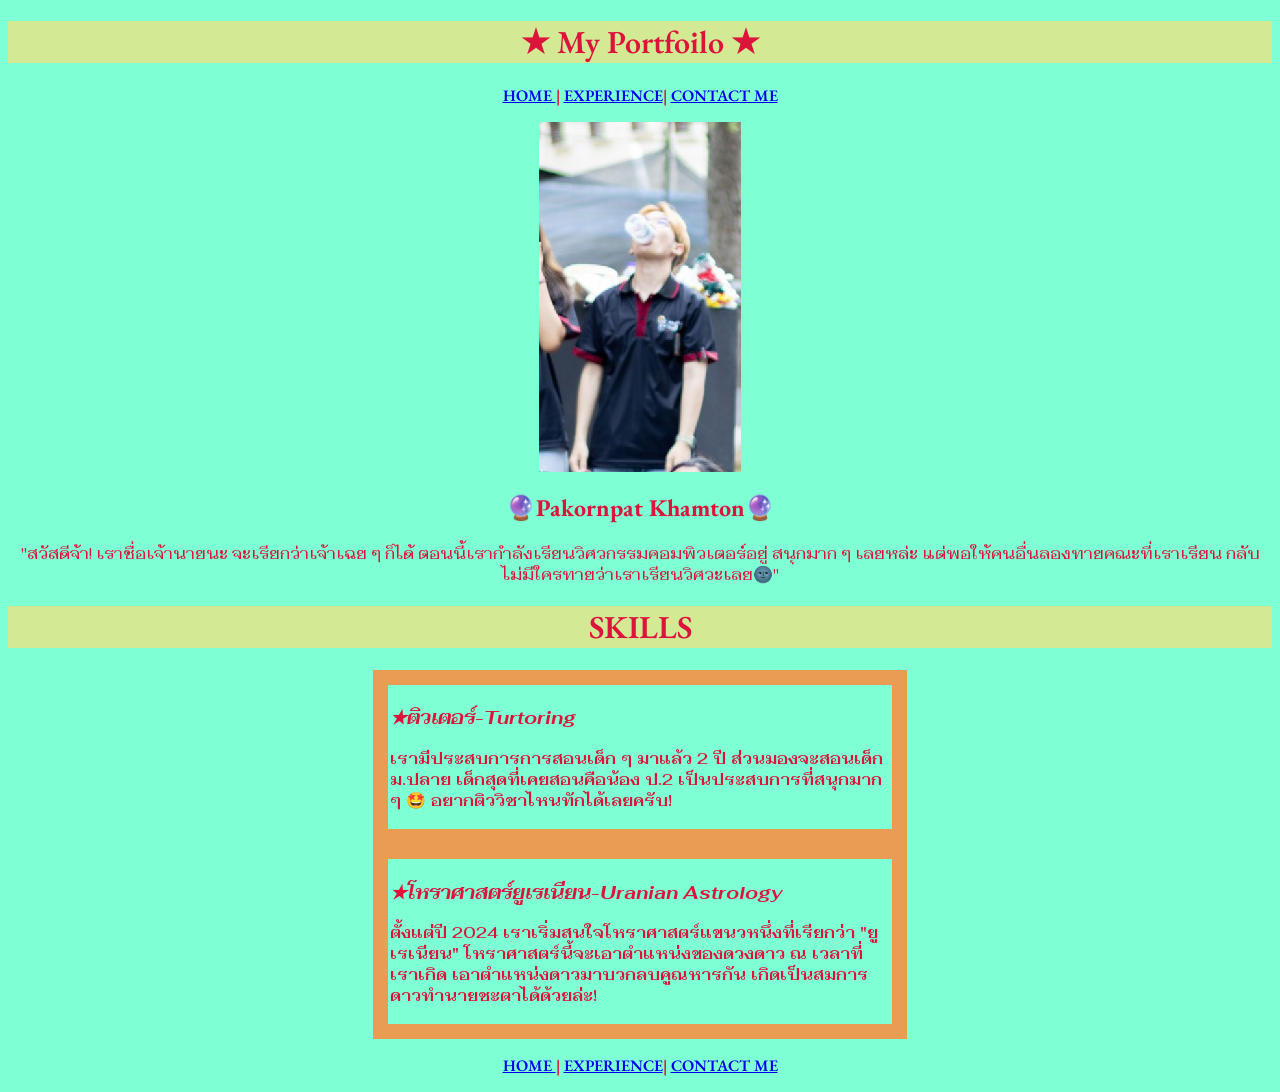
<file: index.html>
<!DOCTYPE html>
<html lang="en">
  
  <head>
    <link rel="stylesheet" href="style101.css">
    <meta charset="UTF-8" />
    <meta name="viewport" content="width=device-width, initial-scale=1.0" />
    <title>My Portfolio</title>
    <link rel="preconnect" href="https://fonts.googleapis.com">
    <link rel="preconnect" href="https://fonts.gstatic.com" crossorigin>
    <link href="https://fonts.googleapis.com/css2?family=Fahkwang:ital,wght@0,200;0,300;0,400;0,500;0,600;0,700;1,200;1,300;1,400;1,500;1,600;1,700&display=swap" rel="stylesheet">
    <link rel="preconnect" href="https://fonts.googleapis.com">
<link rel="preconnect" href="https://fonts.gstatic.com" crossorigin>
<link href="https://fonts.googleapis.com/css2?family=EB+Garamond:ital,wght@0,400..800;1,400..800&display=swap" rel="stylesheet">
  </head>
  <body>
    <h1 class="eb-garamond" align = 'center'><Stong>	&starf; My Portfoilo &starf;</Stong></h1>
    <p class="eb-garamond" style="text-align: center; margin-right: 5 px">
        <a href="index.html">HOME </a>|
        <a href="experience.html">EXPERIENCE</a>|
        <a href="contactme.html"> CONTACT ME</a>
    </p>
    <div style="display: flex; justify-content: center;">
      <img src="messageImage_1782399030745.jpg" height="350px" align = 'center'alt="">
    </div>
    <h2 class="eb-garamond" align = 'center'><b>🔮Pakornpat Khamton🔮</b></h2>
    <p class="fahkwang-regular" align = 'center'>
        "สวัสดีจ้า! เราชื่อเจ้านายนะ จะเรียกว่าเจ้าเฉย ๆ ก็ได้ ตอนนี้เรากำลังเรียนวิศวกรรมคอมพิวเตอร์อยู่ สนุกมาก ๆ เลยหล่ะ แต่พอให้คนอื่นลองทายคณะที่เราเรียน กลับไม่มีใครทายว่าเราเรียนวิศวะเลย🌚"
    </p>
    <h1 class="eb-garamond" align = 'center'> SKILLS</h1>
    <div class="skill-card">
    <h3 class="fahkwang-bold-italic">&starf;ติวเตอร์-Turtoring</h3>
    <p class="fahkwang-semibold" >เรามีประสบการการสอนเด็ก ๆ มาแล้ว 2 ปี ส่วนมองจะสอนเด็กม.ปลาย เด็กสุดที่เคยสอนคือน้อง ป.2 เป็นประสบการที่สนุกมาก ๆ 🤩 อยากติววิชาไหนทักได้เลยครับ!</p>
    </div>
    <div class="skill-card">
    <h3 class="fahkwang-bold-italic">&starf;โหราศาสตร์ยูเรเนียน-Uranian Astrology</h3>
    <p class="fahkwang-semibold">ตั้งแต่ปี 2024 เราเริ่มสนใจโหราศาสตร์แขนวหนึ่งที่เรียกว่า "ยูเรเนียน" โหราศาสตร์นี้จะเอาตำแหน่งของดวงดาว ณ เวลาที่เราเกิด เอาตำแหน่งดาวมาบวกลบคูณหารกัน เกิดเป็นสมการดาวทำนายชะตาได้ด้วยล่ะ! </p>
    </div>
    
    <p class="eb-garamond" style="text-align: center; margin-right: 5 px">
        <a href="index.html">HOME </a>|
        <a href="experience.html">EXPERIENCE</a>|
        <a href="contactme.html"> CONTACT ME</a>
    </p>
  </body>
</html>
</file>
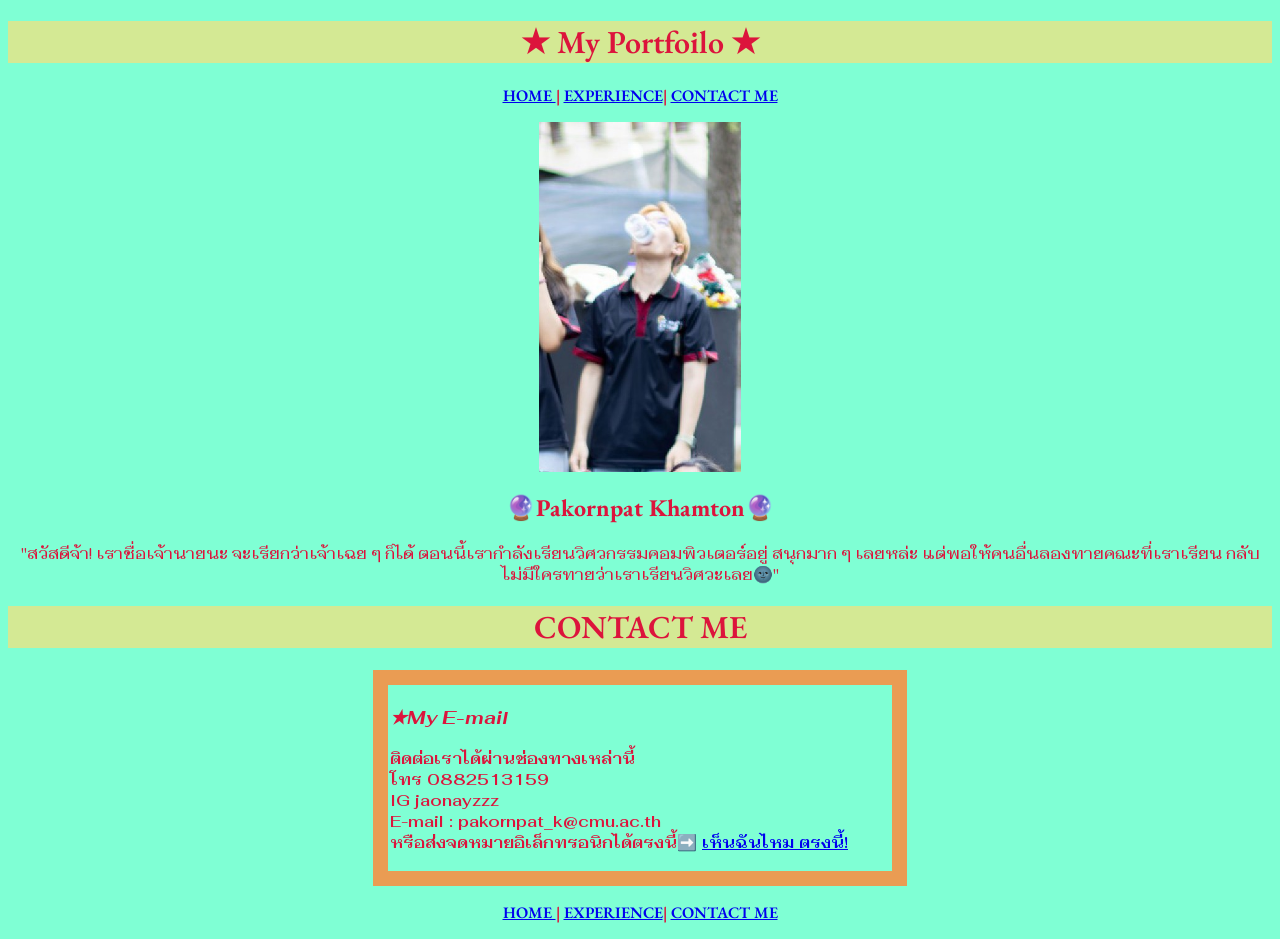
<file: contactme.html>
<!DOCTYPE html>
<html lang="en">

<head>
    <link rel="stylesheet" href="style101.css">
    <meta charset="UTF-8" />
    <meta name="viewport" content="width=device-width, initial-scale=1.0" />
    <title>My Portfolio</title>
    <link rel="preconnect" href="https://fonts.googleapis.com">
<link rel="preconnect" href="https://fonts.gstatic.com" crossorigin>
<link href="https://fonts.googleapis.com/css2?family=Fahkwang:ital,wght@0,200;0,300;0,400;0,500;0,600;0,700;1,200;1,300;1,400;1,500;1,600;1,700&display=swap" rel="stylesheet">
<link rel="preconnect" href="https://fonts.googleapis.com">
<link rel="preconnect" href="https://fonts.gstatic.com" crossorigin>
<link href="https://fonts.googleapis.com/css2?family=EB+Garamond:ital,wght@0,400..800;1,400..800&display=swap" rel="stylesheet">
</head>
<body>

    <h1 class="eb-garamond" align = 'center'><Stong>	&starf; My Portfoilo &starf;</Stong></h1>
    <p class="eb-garamond" style="text-align: center; margin-right: 5 px">
        <a href="index.html">HOME </a>|
        <a href="experience.html">EXPERIENCE</a>|
        <a href="contactme.html"> CONTACT ME</a>
    </p>
    <div style="display: flex; justify-content: center;">
        <img src="messageImage_1782399030745.jpg" height="350px" align = 'center'alt="">
    </div>
    <h2 class="eb-garamond" align = 'center'><b>🔮Pakornpat Khamton🔮</b></h2>
    <p class="fahkwang-regular" align = 'center'>
        "สวัสดีจ้า! เราชื่อเจ้านายนะ จะเรียกว่าเจ้าเฉย ๆ ก็ได้ ตอนนี้เรากำลังเรียนวิศวกรรมคอมพิวเตอร์อยู่ สนุกมาก ๆ เลยหล่ะ แต่พอให้คนอื่นลองทายคณะที่เราเรียน กลับไม่มีใครทายว่าเราเรียนวิศวะเลย🌚"
    </p>
        <h1 class="eb-garamond" align = 'center'> CONTACT ME</h1>
    <div class="skill-card">
    <h3 class="fahkwang-bold-italic">&starf;My E-mail</h3>
    <p class="fahkwang-semibold ">
    ติดต่อเราได้ผ่านช่องทางเหล่านี้<br>
    โทร 0882513159 <br>
    IG jaonayzzz <br>
    E-mail : pakornpat_k@cmu.ac.th<br>
    หรือส่งจดหมายอิเล็กทรอนิกได้ตรงนี้➡️ <a href="mailto:pakornpat_k@cmu.ac.th?subject=Me">เห็นฉันไหม ตรงนี้!</a>
    </p>
    </div>
    <p class="eb-garamond" style="text-align: center; margin-right: 5 px">
        <a href="index.html">HOME </a>|
        <a href="experience.html">EXPERIENCE</a>|
        <a href="contactme.html"> CONTACT ME</a>
    </p>
</body>
</html>
</file>
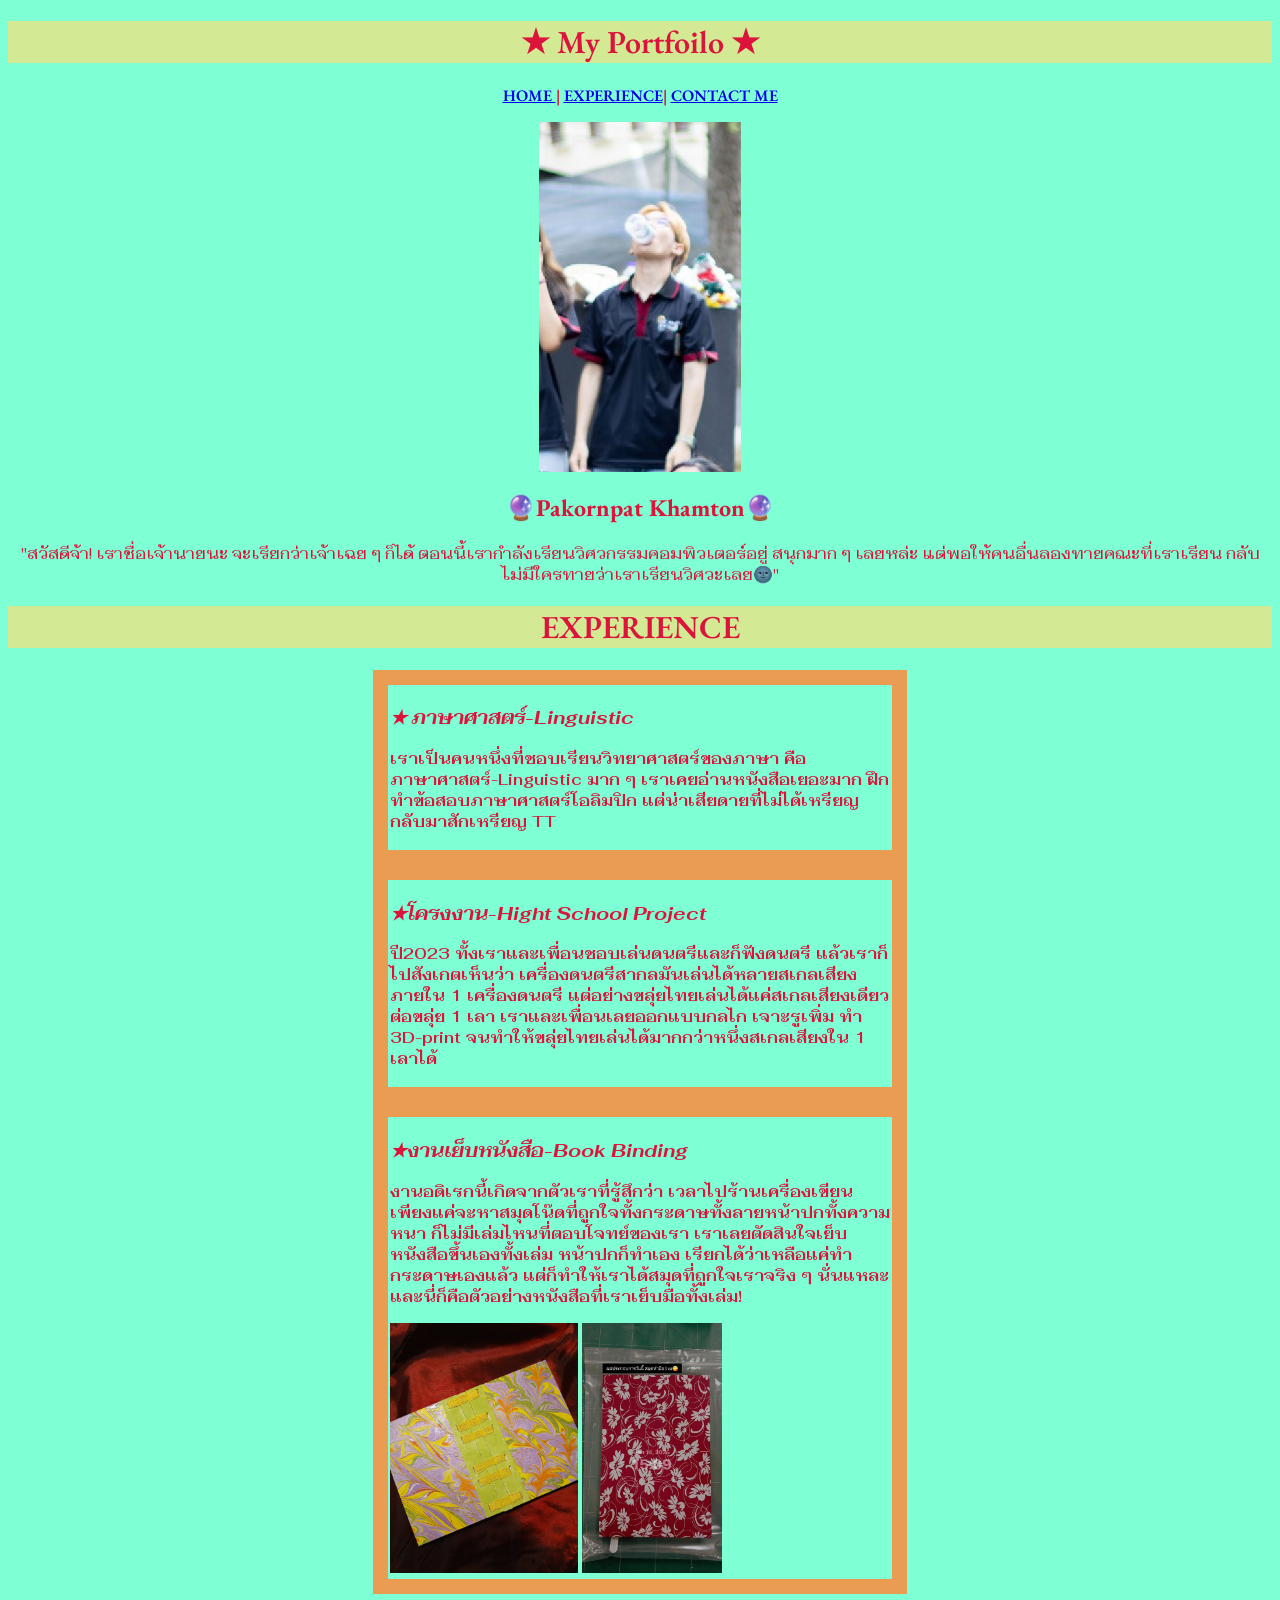
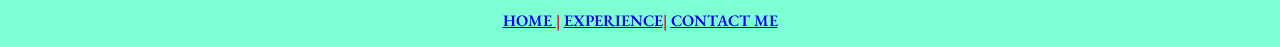
<file: experience.html>
<!DOCTYPE html>
<html lang="en">

<head>
    <link rel="stylesheet" href="style101.css">
    <meta charset="UTF-8" />
    <meta name="viewport" content="width=device-width, initial-scale=1.0" />
    <title>My Portfolio</title>
    <link rel="preconnect" href="https://fonts.googleapis.com">
<link rel="preconnect" href="https://fonts.gstatic.com" crossorigin>
<link href="https://fonts.googleapis.com/css2?family=Fahkwang:ital,wght@0,200;0,300;0,400;0,500;0,600;0,700;1,200;1,300;1,400;1,500;1,600;1,700&display=swap" rel="stylesheet">
<link rel="preconnect" href="https://fonts.googleapis.com">
<link rel="preconnect" href="https://fonts.gstatic.com" crossorigin>
<link href="https://fonts.googleapis.com/css2?family=EB+Garamond:ital,wght@0,400..800;1,400..800&display=swap" rel="stylesheet">
</head>
<body>
    
    <h1 class="eb-garamond" align = 'center'><Stong>	&starf; My Portfoilo &starf;</Stong></h1>
    <p class="eb-garamond" style="text-align: center; margin-right: 5 px">
        <a href="index.html">HOME </a>|
        <a href="experience.html">EXPERIENCE</a>|
        <a href="contactme.html"> CONTACT ME</a>
    </p>
    <div style="display: flex; justify-content: center;">
        <img src="messageImage_1782399030745.jpg" height="350px" align = 'center'alt="">
    </div>
    <h2 class="eb-garamond" align = 'center'><b>🔮Pakornpat Khamton🔮</b></h2>
    <p class="fahkwang-regular" align = 'center'>
        "สวัสดีจ้า! เราชื่อเจ้านายนะ จะเรียกว่าเจ้าเฉย ๆ ก็ได้ ตอนนี้เรากำลังเรียนวิศวกรรมคอมพิวเตอร์อยู่ สนุกมาก ๆ เลยหล่ะ แต่พอให้คนอื่นลองทายคณะที่เราเรียน กลับไม่มีใครทายว่าเราเรียนวิศวะเลย🌚"
    </p>
    <h1 class="eb-garamond" align = 'center'> EXPERIENCE</h1>
    <div class="skill-card">
    <h3 class="fahkwang-bold-italic">&starf; ภาษาศาสตร์-Linguistic</h3>
    <p class="fahkwang-semibold">เราเป็นคนหนึ่งที่ชอบเรียนวิทยาศาสตร์ของภาษา คือ ภาษาศาสตร์-Linguistic มาก ๆ เราเคยอ่านหนังสือเยอะมาก ฝึกทำข้อสอบภาษาศาสตร์โอลิมปิก แต่น่าเสียดายที่ไม่ได้เหรียญกลับมาสักเหรียญ TT </p>
    </div>
    <div class="skill-card">
    <h3 class="fahkwang-bold-italic">&starf;โครงงาน-Hight School Project</h3>
    <p class="fahkwang-semibold">ปี2023 ทั้งเราและเพื่อนชอบเล่นดนตรีและก็ฟังดนตรี แล้วเราก็ไปสังเกตเห็นว่า เครื่องดนตรีสากลมันเล่นได้หลายสเกลเสียงภายใน 1 เครื่องดนตรี แต่อย่างขลุ่ยไทยเล่นได้แค่สเกลเสียงเดียวต่อขลุ่ย 1 เลา เราและเพื่อนเลยออกแบบกลไก เจาะรูเพิ่ม ทำ 3D-print จนทำให้ขลุ่ยไทยเล่นได้มากกว่าหนึ่งสเกลเสียงใน 1 เลาได้
    </p>
    </div>
    <div class="skill-card">
    <h3 class="fahkwang-bold-italic">&starf;งานเย็บหนังสือ-Book Binding</h3>
    <p class="fahkwang-semibold">งานอดิเรกนี้เกิดจากตัวเราที่รู้สึกว่า เวลาไปร้านเครื่องเขียนเพียงแค่จะหาสมุดโน๊ดที่ถูกใจทั้งกระดาษทั้งลายหน้าปกทั้งความหนา ก็ไม่มีเล่มไหนที่ตอบโจทย์ของเรา เราเลยตัดสินใจเย็บหนังสือขึ้นเองทั้งเล่ม หน้าปกก็ทำเอง เรียกได้ว่าเหลือแค่ทำกระดาษเองแล้ว แต่ก็ทำให้เราได้สมุดที่ถูกใจเราจริง ๆ นั่นแหละ และนี่ก็คือตัวอย่างหนังสือที่เราเย็บมือทั้งเล่ม!
    </p> 
    <img src="159334.jpg" height="250px" alt="">
    <img src="159335.jpg" height="250px" alt="">
    </div>
    <p class="eb-garamond" style="text-align: center; margin-right: 5 px">
        <a href="index.html">HOME </a>|
        <a href="experience.html">EXPERIENCE</a>|
        <a href="contactme.html"> CONTACT ME</a>
    </p>
</body>
</html>
</file>
<file: style101.css>
h1{ 
        background-color: rgba(255, 222, 116, 0.663); color: crimson;
    }
h3{
        color: crimson;
    }

body { background-color: aquamarine; color: crimson;
        font-family: Georgia, 'Times New Roman', Times, serif;
}
.skill-card {
    border: 15px solid rgba(255, 137, 59, 0.838);
    padding: 2px;
    width: 500px ;
    margin: 0 auto;
}

.eb-garamond{
    font-family: "EB Garamond", serif;
    font-optical-sizing: auto;
    font-weight:600;
    font-style: normal;
}
.fahkwang-extralight {
    font-family: "Fahkwang", sans-serif;
    font-weight: 200;
    font-style: normal;
}

.fahkwang-light {
    font-family: "Fahkwang", sans-serif;
    font-weight: 300;
    font-style: normal;
}

.fahkwang-regular {
    font-family: "Fahkwang", sans-serif;
    font-weight: 400;
    font-style: normal;
}

.fahkwang-medium {
    font-family: "Fahkwang", sans-serif;
    font-weight: 500;
    font-style: normal;
}

.fahkwang-semibold {
    font-family: "Fahkwang", sans-serif;
    font-weight: 600;
    font-style: normal;
}

.fahkwang-bold {
    font-family: "Fahkwang", sans-serif;
    font-weight: 700;
    font-style: normal;
}

.fahkwang-extralight-italic {
    font-family: "Fahkwang", sans-serif;
    font-weight: 200;
    font-style: italic;
}

.fahkwang-light-italic {
    font-family: "Fahkwang", sans-serif;
    font-weight: 300;
    font-style: italic;
}

.fahkwang-regular-italic {
    font-family: "Fahkwang", sans-serif;
    font-weight: 400;
    font-style: italic;
}

.fahkwang-medium-italic {
    -family: "Fahkwang", sans-serif;
    font-weight: 500;
    font-style: italic;
}

.fahkwang-semibold-italic {
    font-family: "Fahkwang", sans-serif;
    font-weight: 600;
    font-style: italic;
}

.fahkwang-bold-italic {
    font-family: "Fahkwang", sans-serif;
    font-weight: 700;
    font-style: italic;
}
</file>
